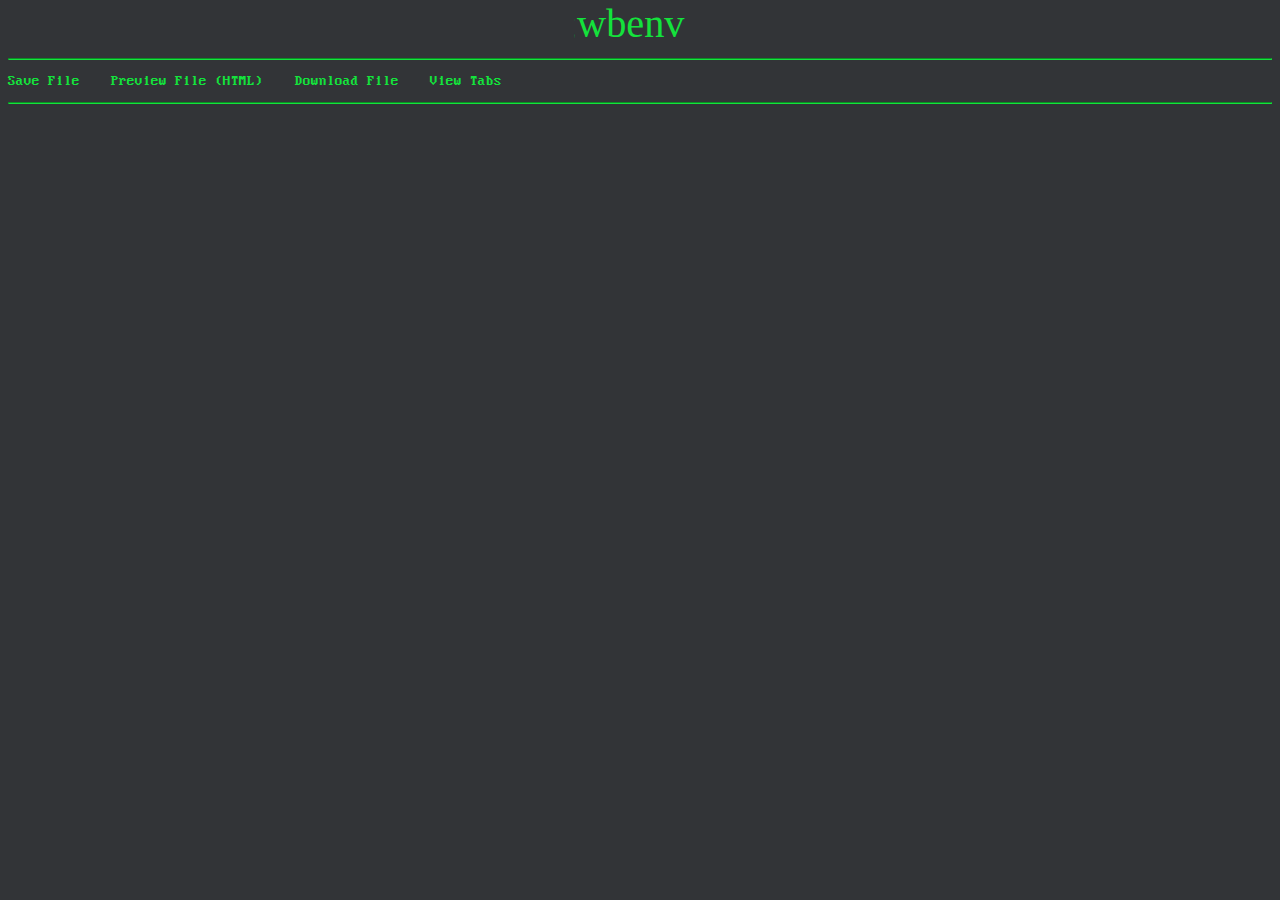
<file: index.html>
<!DOCTYPE html>
<html>
    <!--
        webenv version 0.1.2
    -->
    <head>
        <title>wbenv</title>
        <link rel="stylesheet" href="css/sver0.css">
        <link rel="icon" href="other/caution.png" type="image/png">
    </head>
    <body>
        <div style="text-align: center;"><img src="other/logo.svg"></div>
        <hr>
        <pre id="awfulcode"><a id="sbutton" href="#" onclick="save_code();">Save File</a>    <a id="preview" href="morehtml/preview.html">Preview File (HTML)</a>    <a id="dbutton" href="#">Download File</a>    <a id="tabbutton" href="#" onclick="opentabs();">View Tabs</a>    <a id="tabadd" href="#" onclick="addtab('new_tab.txt');">Add Tab</a>    <a id="rmvtab" href="#" onclick="rmvctab();">Remove Tab</a>    <a id="rnmtab" href="#" onclick="rnmtab();">Rename Tab</a></pre>
        <hr>
        <div id="thetabs" style="display: none;"><hr></div>
        <textarea id="codespace" style="font-size: 18px;" spellcheck="false"></textarea>
        <script src="js/fs.js"></script>
        <script src="js/ko.js"></script>
        <script src="js/dwn.js"></script>
        <script src="js/tab.js"></script>
    </body>
</html>
</file>
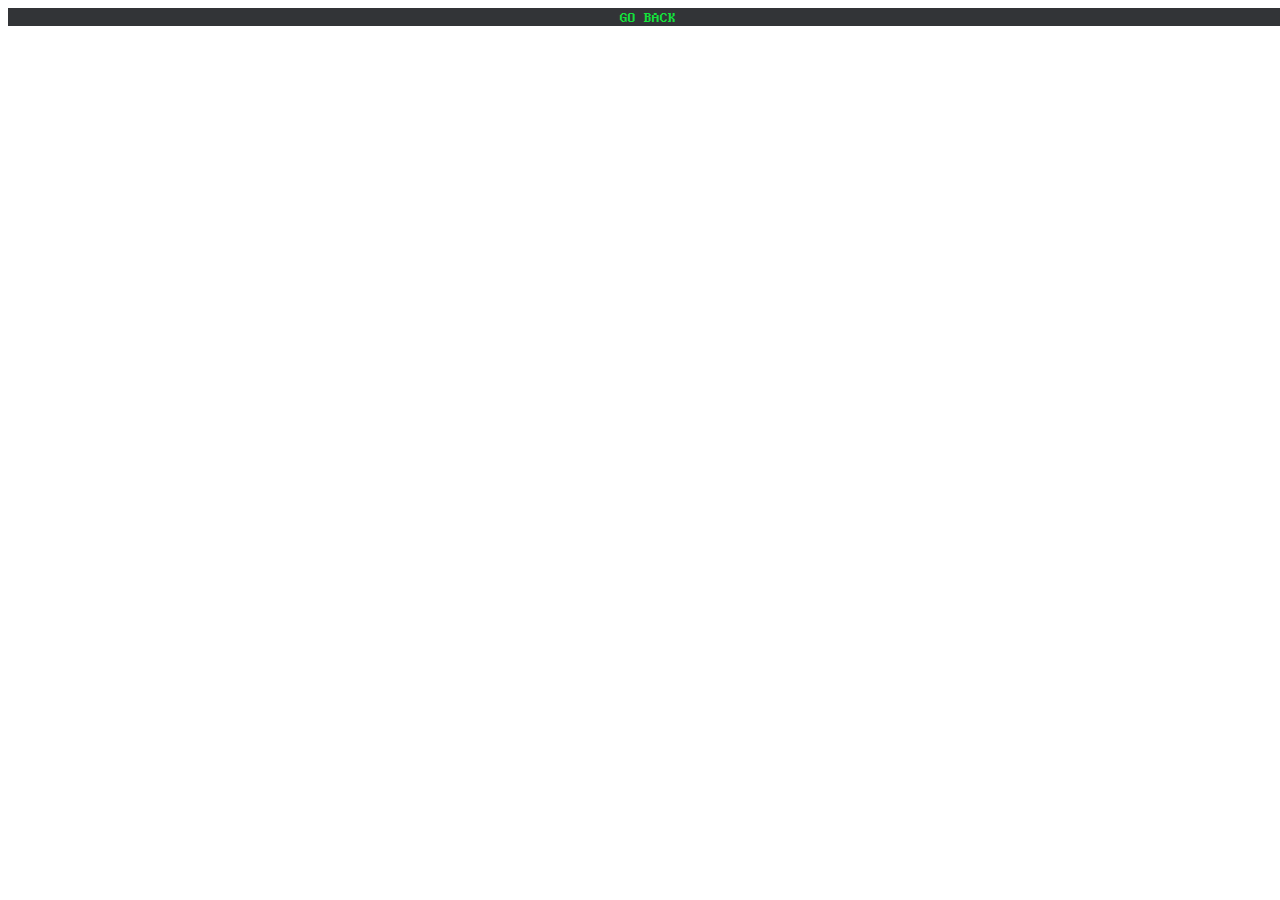
<file: morehtml/preview.html>
<!DOCTYPE html>
<html>
    <div style="text-align: center; background-color: #323437; color: #14e23c; position: fixed; width: 100%;">
        <style scoped>
            a {
                font-family: BiologicalIOS;
                font-size: 15px;
                color: #14e23c;
                text-decoration: none;
            }
            a:hover {
                color: #323437;
                background-color: #14e23c;
            }
            @font-face {
                font-family: BiologicalIOS;
                src: url("../other/dos.woff2");
            }
        </style>
        <a href="../index.html">GO BACK</a>
    </div>
    <div id="rt" style="padding-top: 20px;"></div>
    <script src="../js/preview.js"></script>
</html>
</file>
<file: css/sver0.css>
body {
    background-color: #323437;
    color: #14e23c;
}
a {
    font-family: BiologicalIOS;
    font-size: 15px;
    color: #14e23c;
    text-decoration: none;
}
a:hover {
    color: #323437;
    background-color: #14e23c;;
}
textarea, textarea:focus {
    width: 100%;
    padding: 0%;
    resize: none;
    border: none;
    height: 80vh;
    outline: none;
    background-color: #323437;
    color: #14e23c;
}
textarea::selection {
    color: #323437;
    background-color: #14e23c;
}
textarea::-webkit-scrollbar {
    width: 1em;
}

textarea::-webkit-scrollbar-thumb {
  background-color: #14e23c;
  outline: none;
  border-radius: 10px;
}

::-webkit-scrollbar-thumb {
    background-color: #14e23c;
    outline: none;
    border-radius: 10px;
}

::-webkit-scrollbar {
    width: 1em;
}

hr {
    border-color: #14e23c;
    border-radius: 10px;
}


@font-face {
    font-family: BiologicalIOS;
    src: url("../other/dos.woff2");
}
</file>
